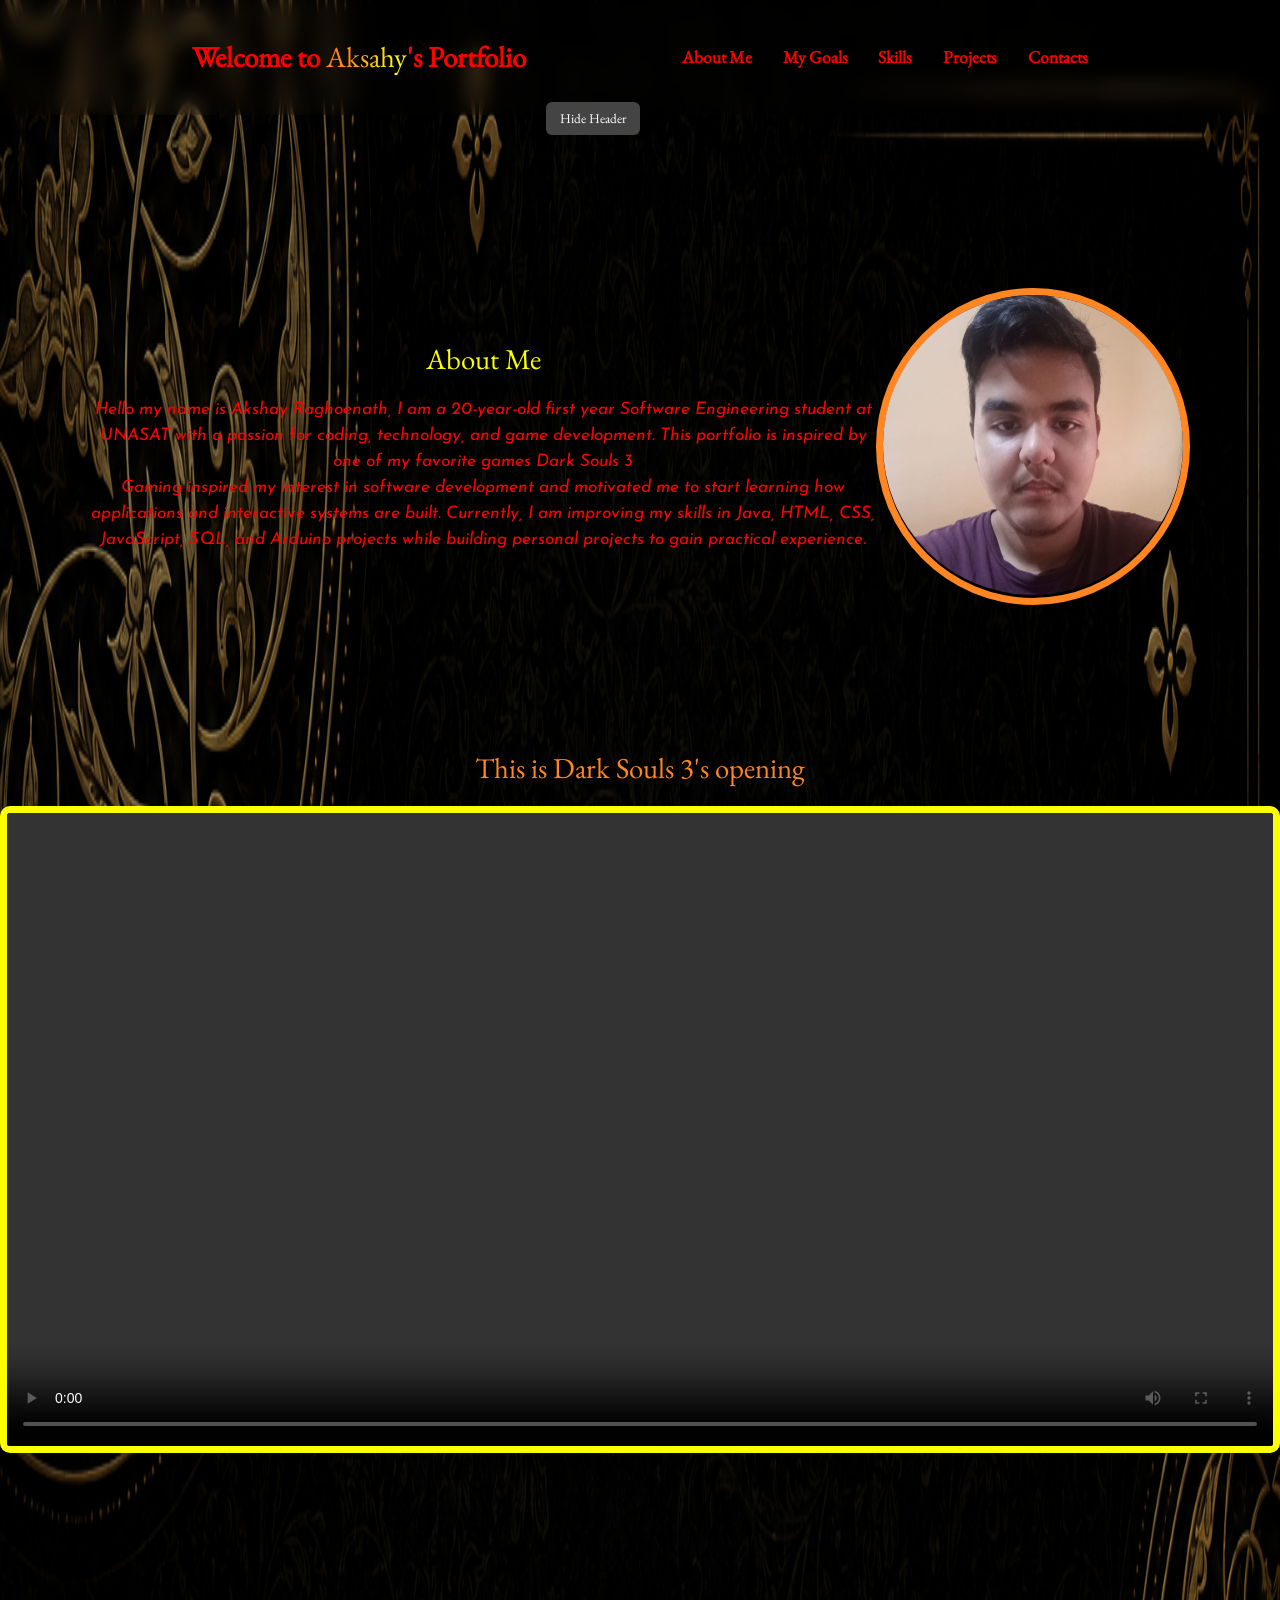
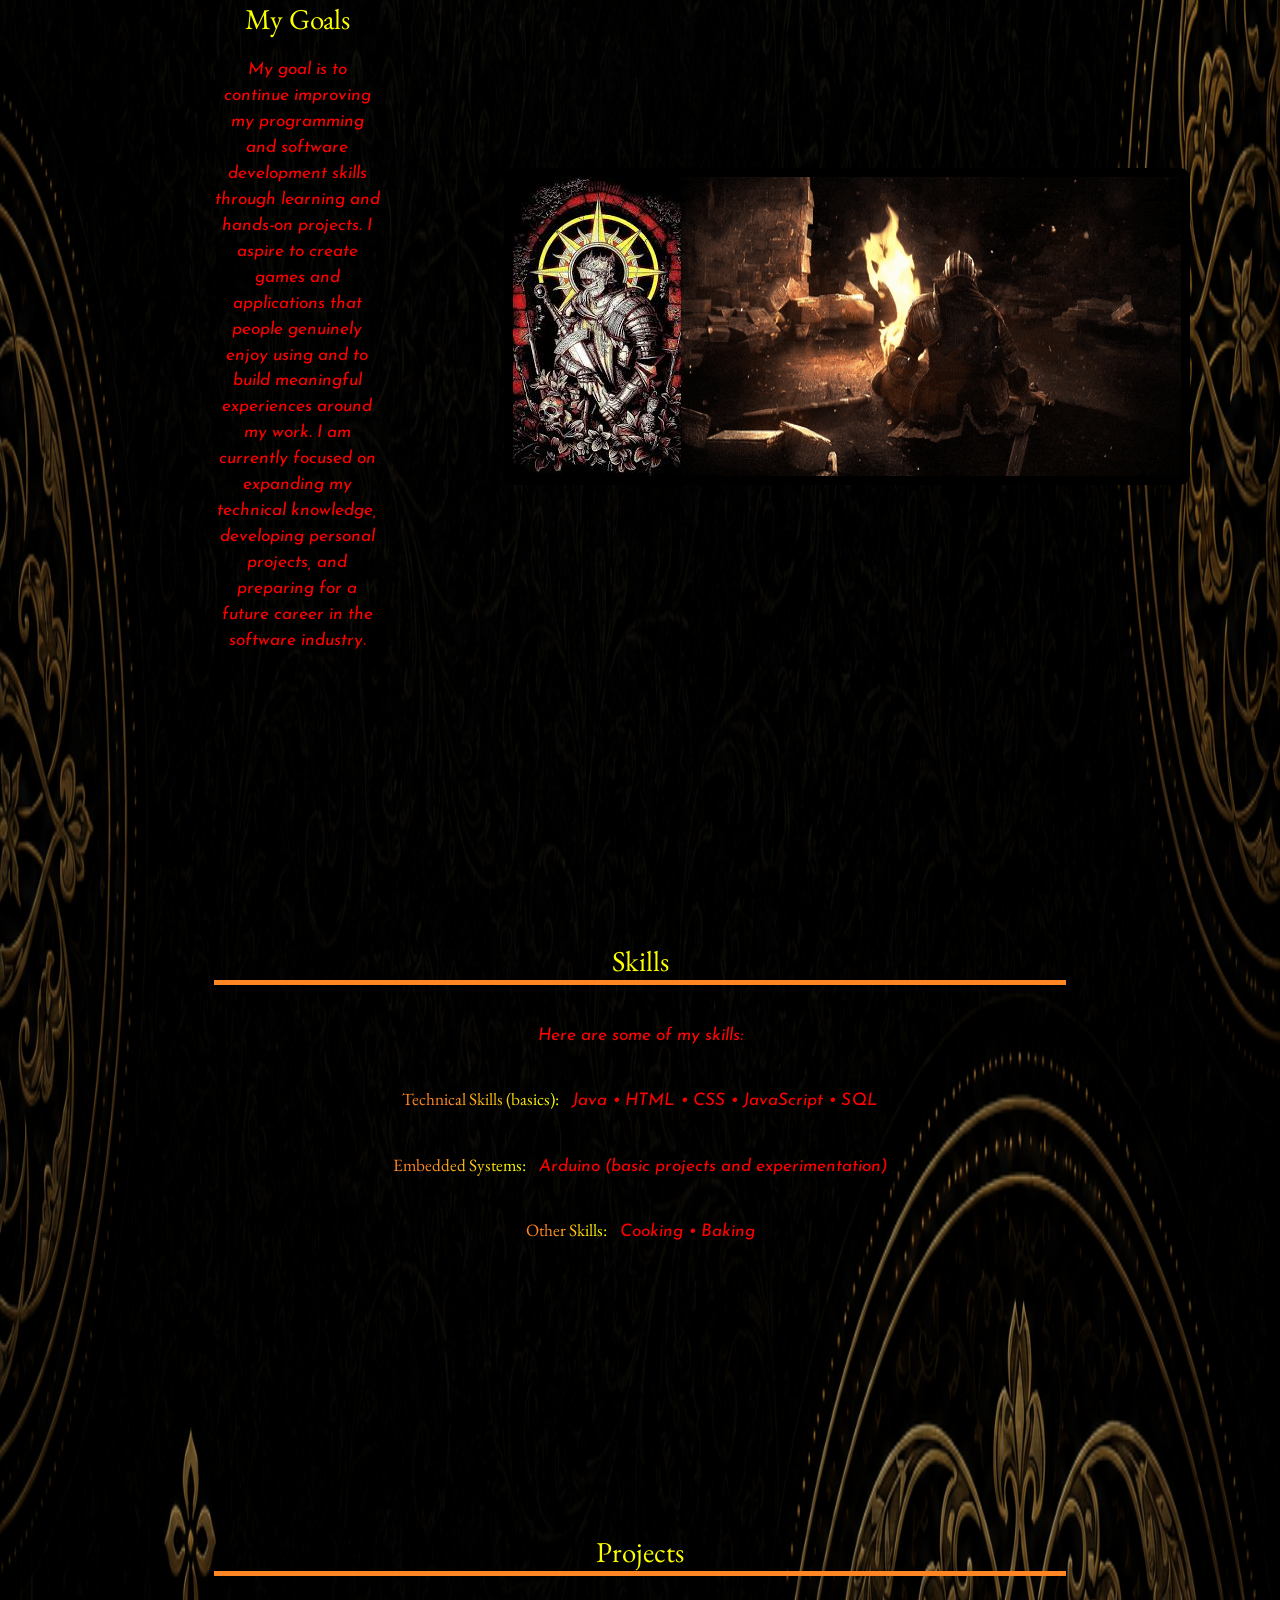
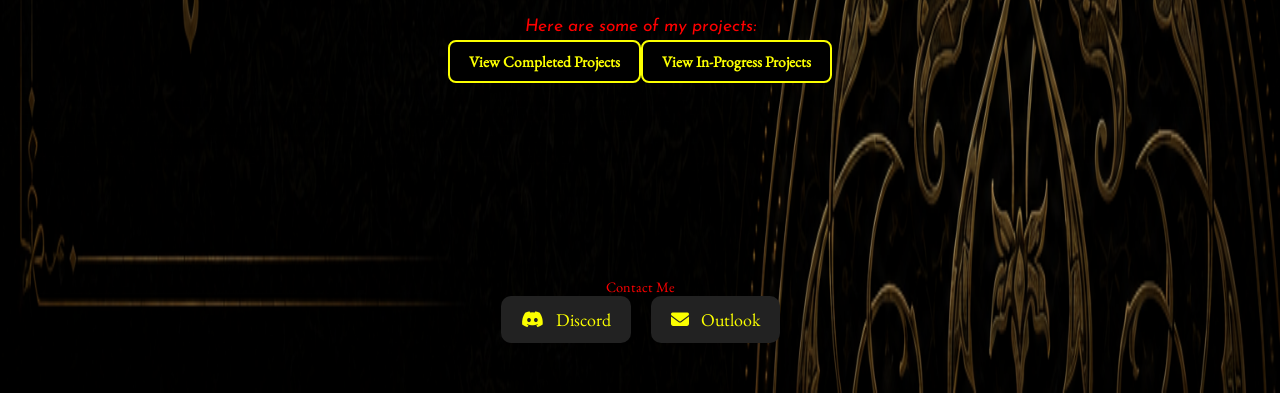
<file: index.html>
<!DOCTYPE html>
<html lang="en">
<head>
    <meta charset="UTF-8">
    <meta name="viewport" content="width=device-width, initial-scale=1.0">
    <title>Aksahy's Portfolio</title>
    <link rel="stylesheet" href="style.css">
    <link rel="stylesheet"
href="https://cdnjs.cloudflare.com/ajax/libs/font-awesome
/6.5.1/css/all.min.css">


<link rel="icon" href="ds3fav.jpg" type="image/jpg">
</head>
<body >
    <!-- Home Section 
<link rel="preconnect" href="https://fonts.googleapis.com">
<link rel="preconnect" href="https://fonts.gstatic.com" crossorigin>
<link href="https://fonts.googleapis.com/css2?family=Josefin+Sans:ital,wght@1,500&family=Roboto+Slab:wght@373&display=swap" rel="stylesheet">
    

.roboto-slab-h1 {
  font-family: "Roboto Slab", serif;
  font-optical-sizing: auto;
  font-weight: 373;
  font-style: normal;
}


.josefin-sans-p {
  font-family: "Josefin Sans", sans-serif;
  font-optical-sizing: auto;
  font-weight: 500;
  font-style: normal;
}-->

    <header class="header" id="header"> 
        <a href="#home" class="logo"> Welcome to <span>Aksahy</span>'s Portfolio</a>

        <nav class="navbar">
            <ul>
                
                <a href="#home">About Me</a>
                <a href="#goals">My Goals</a>
                <a href="#skills">Skills</a>
                <a href="#projects">Projects</a>
                <a href="#contact">Contacts</a>
            </ul>
        </nav>
        <button class="Hide-header" id="Hide-header">Hide Header</button>
    </header>
    

    <!-- About Section -->
    <section class="about" id="home">
        <div class="about-content">
        <h1>About Me</h1>
        <p>Hello my name is Akshay Raghoenath, I am a 20-year-old first year Software Engineering student at UNASAT
with a passion for coding, technology, and game development. This portfolio is inspired by one of my favorite games Dark Souls 3 <br>

Gaming inspired my interest in software development and motivated
me to start learning how applications and interactive systems are built.
Currently, I am improving my skills in Java, HTML, CSS,
JavaScript, SQL, and Arduino projects while building personal projects
to gain practical experience.</p>
        </div>

        <div class="about-image">
            <img src="akshaypf.jpeg" alt="me pic">
        </div>
    </section>

    <section class="vid">
        <h1 >This is Dark Souls 3's opening</h1>
        <video autoplay controls loop>
            <source src="ds3vid.mp4" type="video/mp4">
            Your browser does not support the video tag.
        </video>
    </section>

<!-- Goals Section -->
    <section class="goals" id="goals">
        <div class="goals-content">
        <h1>My Goals</h1>
        <p>My goal is to continue improving my programming and software
development skills through learning and hands-on projects.

I aspire to create games and applications that people genuinely enjoy
using and to build meaningful experiences around my work. I am
currently focused on expanding my technical knowledge, developing
personal projects, and preparing for a future career in the software
industry.</p>
        </div>
        
        <div class="goals-image">
            <!-- Image placeholder -->
             <img src="ds3bg2.jpg" alt="ds3bg2">
             <img src="ds3 camp.gif" alt="ds3 camp">
        </div>
    </section>

    <!-- Skills Section -->
    <section class="skills" id="skills">
        <div class="skills-content">
        <h1>Skills</h1>
        <p style="color: #ff0202;">Here are some of my skills:</p>
        <p> <span style="margin-right: 10px;">Technical Skills (basics): </span>Java • HTML • CSS • JavaScript • SQL  </p>

<p> <span style="margin-right: 10px;">Embedded Systems: </span> Arduino (basic projects and experimentation)</p>

<p> <span style="margin-right: 10px;">Other Skills: </span> Cooking • Baking</p>
        </div>
    </section>

    <!-- Projects Section -->
    <section class="projects" id="projects">
         
 <div class="projects-content">
        <h1>Projects</h1>
        <p>Here are some of my projects:</p>
        <div class="projects-buttons-container">
        <button class="projects-buttons" id="view-completed">View Completed Projects</button>
        <button class="projects-buttons" id="view-in-progress"  >View In-Progress Projects</button>
 </div>
        </div>
        <div class="projects-completed">
            <!-- Project items will be added here -->
             <div class="prototype-content">
                <h1 style="color: var(--secondary-color); margin-top: 6rem; margin-bottom: 1rem; font-weight: bold;
                ">Prototype fair</h1>
                <p>In my first project we built a smart irrigation system prototype.</p>
             </div>
             <div class="prototype-img">
                <!-- Image placeholder for Project 1 -->
                 <img src="protopic.jpeg" alt="prototype">
             </div>
        </div>

        <div class="projects-in-progress">
            <!-- Project items in progress will be added here -->
                <div class="projects-in-progress-content1">
                    <h1 style="color: var(--secondary-color); margin-top: 6rem; margin-bottom: 1rem; font-weight: bold;"">Digital Portfolio</h1>
                    <p>Im currently working on this portfolio as my next project, i hope who ever reads this likes it!</p>
                </div>
                <div class="projects-in-progress-content2">
                    <h1 style="color: var(--secondary-color); margin-top: 6rem; margin-bottom: 1rem; font-weight: bold;"">Web Application with database</h1>
                    <p>My up coming project will be a group project, where we create a website and connect it with a database.</p>
                </div>
        </div>

    </section>

    <!-- Contact Section -->
    <section id="contact">

  <h2>Contact Me</h2>

  <div class="contact-links">

    <!-- Discord -->
    <a onclick="showMessage()" target="_blank">
      <i class="fa-brands fa-discord"></i>
      Discord
    </a>

    <!-- Outlook Email -->
    <a href="mailto:255051@unasat.sr">
      <i class="fa-solid fa-envelope"></i>
      Outlook
    </a>

  </div>

</section>

    <script src="script.js"></script>
    
</body>
</html>
</file>
<file: style.css>
*{
    margin: 0;
    padding: 0;
    box-sizing: border-box;
    scroll-behavior: smooth;
    font-family: "adobe-garamond-pro", serif;
    font-weight: 400;
    font-style: normal;
    text-decoration: none;
    
    
    
}

@font-face {
    font-family: "Josefin Sans";
    src: url("JosefinSans-Italic-VariableFont_wght.ttf") format("truetype");
    font-weight: normal;
    font-style: normal;
}

@font-face {
    font-family: "adobe-garamond-pro";
    src: url("EBGaramond-VariableFont_wght.ttf") format("truetype");
    font-weight: normal;
    font-style: normal;
}
p{
    font-size: 1.8rem;
    font-family: "Josefin Sans", sans-serif;
    color: var(--text-color);
    line-height: 1.5;
    font-weight: 500;
     
}
html{
    font-size: 60%;
    overflow-x: hidden;
}

:root {
    --background-color: #000000;
    --main-color: #fbff00;
    --secondary-color: #ff8623;
    --text-color: #ff0000;
}

body {
    
    background-color: var(--background-color);
    background-image: url('ds3bg4.png');
    background-size: 100% 100%;
    
    color: var(--text-color);

}

.header {
    
    position: fixed;
    width: 100%;
    top: 0;
    left: 0;
    padding: 4rem 15%;
    background-color: #00000000;
    backdrop-filter: blur(10px);
    display: flex;
    justify-content: space-between;
    align-items: center;
    transition: transform 0.3s ease-in-out;
    z-index: 1000;

}

/* COLLAPSE HEADER */
.header.collapsed {
  transform: translateY(-80%);
}
/* TOGGLE BUTTON */
.Hide-header {
  position:absolute;

  bottom:-20px;
  right:50%;

  padding:8px 14px;

  border:none;
  border-radius:6px;

  background:#444;
  color:white;

  cursor:pointer;
}




.logo {
    font-size: 3rem;
    font-weight: 800;
    color: var(--text-color);
    
}
.logo:hover{
    transform: scale(1.1);
    color: var(--main-color);
}
span {
    background: linear-gradient(270deg,
     var(--main-color)10%,
      var(--secondary-color)75%);
      background-clip: text;
      color: transparent;
    
    
}

.navbar a{
    font-size: 1.8rem;
    color: var(--text-color);
    margin-left: 3rem;
    font-weight: 800;
    transition: 0.3s, ease-in-out;
    border-bottom: transparent 2px solid;

    
}

.navbar a:hover {
    border-bottom: var(--secondary-color) 2px solid  ;
    color: var(--main-color);
}

.about {
    padding: 30rem 7% 15rem 7%;
    display: flex;
    justify-content: space-between;
    align-items: center;
   
}
.about-content {
    flex: 1;
    text-align: center;
}
.about-content h1{
    font-size: 3rem;
    color: var(--main-color);
    margin-bottom: 2rem;
}
.about-content p{
    font-size: 1.8rem;
    color: var(--text-color);
    line-height: 1.5;
}
.about-image {
    flex: 0.3;
    object-fit: cover;
    
    border: 7px solid var(--secondary-color);
    border-radius: 50%;
    transition: border 0.5s ease-in-out;
}
.about-image img{
    object-fit: cover;
    height: 300px;
    width: 300px;
    border-radius: 50%;
}

.vid video {
    width: 100%;
    height: auto;
    border: 7px solid var(--main-color);
    border-radius: 10px;
    transition: border 0.5s ease-in-out;
}
.vid h1 {
    font-size: 3rem;
    color: var(--secondary-color);
    margin-bottom: 2rem;
    text-align: center;
}
.goals {
    padding: 15rem 7% 15rem 7%;
    display: flex;
    justify-content: space-between;
    align-items: center;
}
.goals-content h1{
    font-size: 3rem;
    color: var(--main-color);
    margin-bottom: 2rem;
}
.goals-content p{
    font-size: 1.8rem;
    color: var(--text-color);
    line-height: 1.5;
}
.goals-image {
    flex: 0.15;
    display: flex;
    background-color: #000000;
   border: 9px solid #000000;
   margin-right: 0rem;
    border-radius: 10px;
    transition: border 0.5s ease-in-out;
    justify-content: space-between;
    
}


.goals-content {
    flex: 1;
    margin-left: 13rem;
    margin-right: 13rem;
    text-align: center;
}

.skills {
    padding: 15rem 7% 15rem 7%;
    display: flex;
    justify-content: space-between;
    align-items: center;
}
.skills-content {
    flex: 1;
    margin-left: 13rem;
    margin-right: 13rem;
    text-align: center;
   
}
.skills-content h1{
    font-size: 3rem;
    color: var(--main-color);
    margin-bottom: 0em;
    border-bottom: var(--secondary-color) 5px solid;
    
}
.skills-content p{
    margin-top: 4rem;
    font-size: 1.8rem;
    color: var(--text-color);
    line-height: 1.5;
    
}

.projects {
    padding: 15rem 7% 15rem 7%;
    display: flex;
    flex-direction: column;
    justify-content: flex-start;
   
}


.projects-buttons {
    padding: 1rem 2rem;
    border: 2px solid var(--main-color);
    background-color: var(--background-color);
    color: var(--main-color);
    font-size: 1.6rem;
    font-weight: 800;
    border-radius: 8px;
    cursor: pointer;
    transition: background-color 0.3s ease,
     border-color 0.3s ease;
}
.projects-buttons:hover{
    background-color: red;
    color: black;
    border-color: var(--secondary-color);
    transform: scale(1.2);
}
.projects-buttons button.active,
.projects-buttons button:focus-visible {
    background-color: var(--main-color);
    border-color: var(--secondary-color);

}
.projects-buttons-container {
    display: flex;
    justify-content: center;
}
.projects-completed,
.projects-in-progress {
    display: none;
}
.projects-completed.active,
.projects-in-progress.active {
    display: block;
}
.projects-content {
    flex: 1;
    margin-left: 13rem;
    margin-right: 13rem;
    text-align: center;
}
.projects-content h1{
    font-size: 3rem;
    color: var(--main-color);
    margin-bottom: 0em;
    border-bottom: var(--secondary-color) 5px solid;
    
}
.projects-content p{
    margin-top: 4rem;
    font-size: 1.8rem;
    color: var(--text-color);
    line-height: 1.5;
    
}
.projects-completed{
    
    display: flex;
    justify-content: space-between;
    display: none;
}
.prototype-content {
    flex: 1;
    margin-left: 13rem;
    margin-right: 13rem;
    text-align: center;
    justify-content: center;
    
}
.prototype-img {
    margin-top: 4rem;
    flex: 1;
    display: flex;
    justify-content: center;
    align-items: center;
    
}

.prototype-img img {
    width: 50%;
    height: auto;
    align-self: center;
    border: 7px solid var(--main-color);
    border-radius: 10px;
    
}
.projects-in-progress {
    display: flex;
    justify-content: space-between;
     display: none;
}
.projects-in-progress-content1{
    flex: 1;
    margin-left: 2rem;
    margin-right: 2rem;
    text-align: center;
    
}

.projects-in-progress-content2{
    flex: 1;
    margin-left: 2rem;
    margin-right: 2rem;
    text-align: center;
    
}

#contact {
  text-align: center;
  padding: 50px;
}

.contact-links {
  display: flex;
  justify-content: center;
  gap: 20px;
}

.contact-links a {
  text-decoration: none;
  color: var(--main-color);
  background: #222;
  padding: 12px 20px;
  border-radius: 10px;
  font-size: 18px;
  transition: 0.3s;
}

.contact-links a:hover {
  background: #444;
  transform: scale(1.05);
}

.contact-links i {
  margin-right: 8px;
}

@media (max-width: 768px) {

    .header {
        padding: 2rem 5%;
        margin-left: 0rem;
        display: flex;
        flex-direction: column;
    }
    body{
        background-size: cover;
    background-position: center;
    }
    .navbar a {
        font-size: 1.4rem;
        margin-left: 1.5rem;
    }
    .logo {
        font-size: 2.5rem;
    }
    .Hide-header {
        bottom: -30px;
        right:40%;
        padding: 6px 12px;
        margin-top: 1rem;
        margin-bottom: 2rem;
    }
    .about, .goals, .skills, .projects {
        flex-direction: column;
        padding: 10rem 5% 10rem 5%;
    }
    .goals-content {
        margin-left: 0;
        margin-right: 0;
    }
    .about-image img{
       max-width: auto;
       
       justify-content: center;
    }
    .skills-content {
        margin-left: 0;
        margin-right: 0;
    }
    .goals-image img {
        max-width: auto;
        width: 60%;
       justify-content: center;

    }
    .prototype-img img {
        width: 100%;
    }
}
</file>
